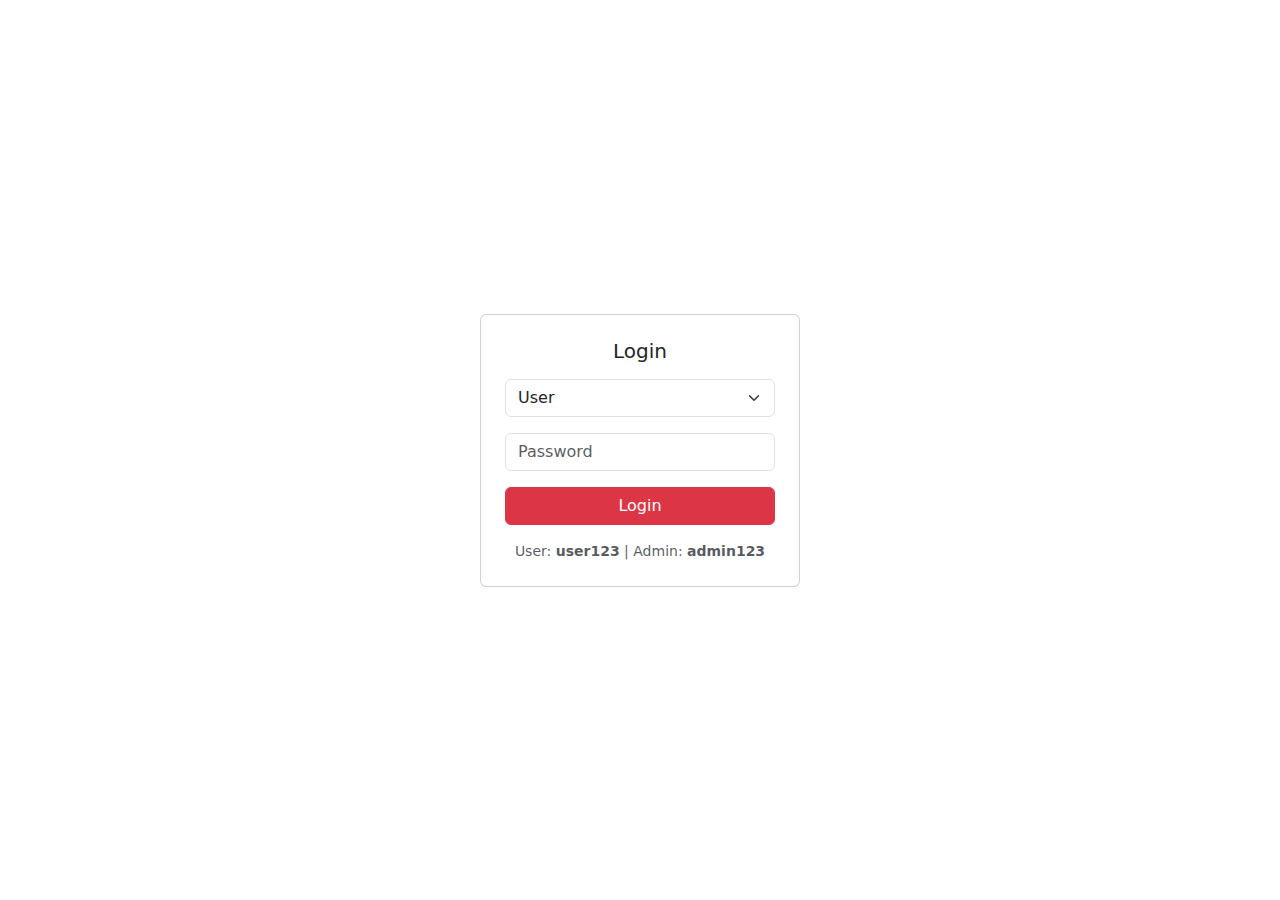
<file: index.html>
<!DOCTYPE html>
<html lang="en">
<head>
  <meta charset="UTF-8">
  <title>Bengali Cuisine</title>
  <meta name="viewport" content="width=device-width, initial-scale=1">

  <!-- Bootstrap -->
  <link href="https://cdn.jsdelivr.net/npm/bootstrap@5.3.2/dist/css/bootstrap.min.css" rel="stylesheet">
  <link href="https://cdn.jsdelivr.net/npm/bootstrap-icons/font/bootstrap-icons.css" rel="stylesheet">

  <link rel="stylesheet" href="css/style.css">
</head>
<body>

<!-- ================= NAVBAR ================= -->
<nav id="mainNavbar" class="navbar navbar-dark fixed-top">
  <div class="container">
    <span class="navbar-brand fw-bold">Bengali Cuisine</span>
    <button class="btn btn-light btn-sm" onclick="logout()">Logout</button>
  </div>
</nav>

<!-- ================= HERO ================= -->
<section class="hero-section text-white">
  <div class="container">
    <div class="row align-items-center">
      <div class="col-md-7">
        <h1 class="hero-title fw-bold">Bengali Cuisine</h1>
        <p class="lead">
          100% Hygienic • Freshly Cooked • Authentic Bengali Taste
        </p>

        <div class="hero-badges mt-4 text-center text-md-start">
          <div class="hero-badge">
            <i class="bi bi-shield-check"></i>
            <div>
              <p class="mb-1 text-uppercase small fw-semibold">Hygiene First</p>
              <p class="mb-0">FSSAI-approved kitchen</p>
            </div>
          </div>
          <div class="hero-badge">
            <i class="bi bi-leaf"></i>
            <div>
              <p class="mb-1 text-uppercase small fw-semibold">Pure Ingredients</p>
              <p class="mb-0">Organic veg & non-veg</p>
            </div>
          </div>
          <div class="hero-badge">
            <i class="bi bi-heart-pulse"></i>
            <div>
              <p class="mb-1 text-uppercase small fw-semibold">Cooked With Love</p>
              <p class="mb-0">Kolkata flavors</p>
            </div>
          </div>
        </div>

        <p class="fst-italic mt-3">
          “মায়ের হাতের রান্না, রেস্টুরেন্টের স্বাদ”
        </p>

        <div class="mt-4">
          <a href="#about" class="btn btn-light btn-order">Explore Our Story</a>
        </div>
      </div>

      <div class="col-md-5 d-none d-md-flex justify-content-end">
        <div class="hero-image" aria-hidden="true"></div>
      </div>
    </div>
  </div>
</section>


<!-- ================= ABOUT ================= -->
<section id="about" class="container about-section mt-5 pt-5">
  <div class="row align-items-center gy-4">
    <div class="col-lg-6 order-lg-2">
      <div class="about-image shadow">
        <img src="assets/images/about%20image.png" alt="Chefs preparing Bengali cuisine" loading="lazy">
      </div>
    </div>
    <div class="col-lg-6 order-lg-1">
      <div class="about-content p-4 rounded-3">
        <p class="text-uppercase text-muted mb-2">About Bengali Cushion</p>
        <h3 class="mb-3">From Kolkata lanes to your table</h3>
        <p class="mb-3 text-muted">
          We choreograph each meal with hand-pounded spices, heritage slow-cooking, and a passion for balance—so
          every bite feels like a warm invitation from home.
        </p>
        <ul class="list-unstyled about-list mb-4">
          <li><i class="bi bi-check-circle-fill"></i> Chef-crafted thalis refreshed every week</li>
          <li><i class="bi bi-check-circle-fill"></i> Farm-fresh produce, sustainably sourced proteins</li>
          <li><i class="bi bi-check-circle-fill"></i> Premium packing that keeps aroma and texture locked</li>
        </ul>
        <a href="#ourMenu" class="btn btn-light btn-order">Explore the menu</a>
      </div>
    </div>
  </div>
</section>

<!-- ================= IMAGE SCROLL ================= -->
<section class="container mt-5 pt-5">
  <h5 class="text-center mb-3">Chef’s Specials</h5>
  <div class="chef-slider align-items-center">
    <button type="button" class="chef-nav chef-prev" aria-label="Previous special">
      <i class="bi bi-chevron-left"></i>
    </button>
    <div class="chef-track-wrapper">
      <div class="image-scroll">
        <img src="assets/images/Prawn%20Curry.png" alt="Prawn Curry" loading="lazy">
        <img src="assets/images/fish%20fry.jpg" alt="Fish Fry" loading="lazy">
        <img src="assets/images/butter%20chicken.jpg" alt="Butter Chicken" loading="lazy">
        <img src="assets/images/Paneer%20Butter%20Masala.jpg" alt="Paneer Butter Masala" loading="lazy">
        <img src="assets/images/Dal%20Tadka.png" alt="Dal Tadka" loading="lazy">
        <img src="assets/images/Jalebi.png" alt="Jalebi" loading="lazy">
        <img src="assets/images/sondesh.png" alt="Sondesh" loading="lazy">
        <img src="assets/images/rasagulla.png" alt="Rasgulla" loading="lazy">
      </div>
    </div>
    <button type="button" class="chef-nav chef-next" aria-label="Next special">
      <i class="bi bi-chevron-right"></i>
    </button>
  </div>
</section>

<!-- ================= MENU ================= -->
<section id="ourMenu" class="container my-5">
  <h3 class="text-center mb-4">Our Menu</h3>

  <div class="text-center mb-4">
    <button class="btn filter-btn active" data-filter="all">All</button>
    <button class="btn filter-btn" data-filter="veg">Veg</button>
    <button class="btn filter-btn" data-filter="nonveg">Non-Veg</button>
    <button class="btn filter-btn" data-filter="sweet">Sweets</button>
  </div>

  <div class="row g-4">
    <div class="col-sm-6 col-lg-4 menu-item nonveg">
      <div class="menu-card position-relative">
        <img src="assets/images/Prawn%20Curry.png" alt="Prawn Curry" loading="lazy">
        <h6>Prawn Curry – $8</h6>
        <button class="btn btn-danger btn-sm" onclick="addToCart('Prawn Curry',8,this,'assets/images/Prawn%20Curry.png')"><i class="bi bi-cart-plus me-1"></i> Add +</button>
      </div>
    </div>

    <div class="col-sm-6 col-lg-4 menu-item veg">
      <div class="menu-card position-relative">
        <img src="assets/images/Dal%20Tadka.png" alt="Dal Tadka" loading="lazy">
        <h6>Dal Tadka – $5</h6>
        <button class="btn btn-danger btn-sm" onclick="addToCart('Dal Tadka',5,this,'assets/images/Dal%20Tadka.png')"><i class="bi bi-cart-plus me-1"></i> Add +</button>
      </div>
    </div>

    <div class="col-sm-6 col-lg-4 menu-item sweet">
      <div class="menu-card position-relative">
        <img src="assets/images/Jalebi.png" alt="Jalebi" loading="lazy">
        <h6>Jalebi – $5</h6>
        <button class="btn btn-danger btn-sm" onclick="addToCart('Jalebi',5,this,'assets/images/Jalebi.png')"><i class="bi bi-cart-plus me-1"></i> Add +</button>
      </div>
    </div>

    <div class="col-sm-6 col-lg-4 menu-item veg">
      <div class="menu-card position-relative">
        <img src="assets/images/Samosa%20.png" alt="Samosa" loading="lazy">
        <h6>Samosa – $4</h6>
        <button class="btn btn-danger btn-sm" onclick="addToCart('Samosa',4,this,'assets/images/Samosa%20.png')"><i class="bi bi-cart-plus me-1"></i> Add +</button>
      </div>
    </div>

    <div class="col-sm-6 col-lg-4 menu-item nonveg">
      <div class="menu-card position-relative">
        <img src="assets/images/chicken%20kosa.png" alt="Chicken Kosa" loading="lazy">
        <h6>Chicken Kosa – $9</h6>
        <button class="btn btn-danger btn-sm" onclick="addToCart('Chicken Kosa',9,this,'assets/images/chicken%20kosa.png')"><i class="bi bi-cart-plus me-1"></i> Add +</button>
      </div>
    </div>

    <div class="col-sm-6 col-lg-4 menu-item veg">
      <div class="menu-card position-relative">
        <img src="assets/images/Paneer%20Butter%20Masala.jpg" alt="Paneer Butter Masala" loading="lazy">
        <h6>Paneer Butter Masala – $7</h6>
        <button class="btn btn-danger btn-sm" onclick="addToCart('Paneer Butter Masala',7,this,'assets/images/Paneer%20Butter%20Masala.jpg')"><i class="bi bi-cart-plus me-1"></i> Add +</button>
      </div>
    </div>

    <div class="col-sm-6 col-lg-4 menu-item nonveg">
      <div class="menu-card position-relative">
        <img src="assets/images/fish%20fry.jpg" alt="Fish Fry" loading="lazy">
        <h6>Fish Fry – $7</h6>
        <button class="btn btn-danger btn-sm" onclick="addToCart('Fish Fry',7,this,'assets/images/fish%20fry.jpg')"><i class="bi bi-cart-plus me-1"></i> Add +</button>
      </div>
    </div>

    <div class="col-sm-6 col-lg-4 menu-item veg">
      <div class="menu-card position-relative">
        <img src="assets/images/veg%20biriyani.jpg" alt="Veg Biriyani" loading="lazy">
        <h6>Veg Biriyani – $6</h6>
        <button class="btn btn-danger btn-sm" onclick="addToCart('Veg Biriyani',6,this,'assets/images/veg%20biriyani.jpg')"><i class="bi bi-cart-plus me-1"></i> Add +</button>
      </div>
    </div>

    <div class="col-sm-6 col-lg-4 menu-item nonveg">
      <div class="menu-card position-relative">
        <img src="assets/images/chicken%20korma.jpg" alt="Chicken Korma" loading="lazy">
        <h6>Chicken Korma – $8</h6>
        <button class="btn btn-danger btn-sm" onclick="addToCart('Chicken Korma',8,this,'assets/images/chicken%20korma.jpg')"><i class="bi bi-cart-plus me-1"></i> Add +</button>
      </div>
    </div>

    <div class="col-sm-6 col-lg-4 menu-item veg">
      <div class="menu-card position-relative">
        <img src="assets/images/aloo%20gobi.jpg" alt="Aloo Gobi" loading="lazy">
        <h6>Aloo Gobi – $5</h6>
        <button class="btn btn-danger btn-sm" onclick="addToCart('Aloo Gobi',5,this,'assets/images/aloo%20gobi.jpg')"><i class="bi bi-cart-plus me-1"></i> Add +</button>
      </div>
    </div>

    <div class="col-sm-6 col-lg-4 menu-item sweet">
      <div class="menu-card position-relative">
        <img src="assets/images/rasagulla.png" alt="Rasagulla" loading="lazy">
        <h6>Rasagulla – $4</h6>
        <button class="btn btn-danger btn-sm" onclick="addToCart('Rasagulla',4,this,'assets/images/rasagulla.png')"><i class="bi bi-cart-plus me-1"></i> Add +</button>
      </div>
    </div>

    <div class="col-sm-6 col-lg-4 menu-item nonveg">
      <div class="menu-card position-relative">
        <img src="assets/images/mutton%20biriyani.jpg" alt="Mutton Biriyani" loading="lazy">
        <h6>Mutton Biriyani – $10</h6>
        <button class="btn btn-danger btn-sm" onclick="addToCart('Mutton Biriyani',10,this,'assets/images/mutton%20biriyani.jpg')"><i class="bi bi-cart-plus me-1"></i> Add +</button>
      </div>
    </div>

    <div class="col-sm-6 col-lg-4 menu-item veg">
      <div class="menu-card position-relative">
        <img src="assets/images/veg%20thali.png" alt="Veg Thali" loading="lazy">
        <h6>Veg Thali – $6</h6>
        <button class="btn btn-danger btn-sm" onclick="addToCart('Veg Thali',6,this,'assets/images/veg%20thali.png')"><i class="bi bi-cart-plus me-1"></i> Add +</button>
      </div>
    </div>

    <div class="col-sm-6 col-lg-4 menu-item sweet">
      <div class="menu-card position-relative">
        <img src="assets/images/gulab%20jamun.jpg" alt="Gulab Jamun" loading="lazy">
        <h6>Gulab Jamun – $4</h6>
        <button class="btn btn-danger btn-sm" onclick="addToCart('Gulab Jamun',4,this,'assets/images/gulab%20jamun.jpg')"><i class="bi bi-cart-plus me-1"></i> Add +</button>
      </div>
    </div>

    <div class="col-sm-6 col-lg-4 menu-item nonveg">
      <div class="menu-card position-relative">
        <img src="assets/images/butter%20chicken.jpg" alt="Butter Chicken" loading="lazy">
        <h6>Butter Chicken – $9</h6>
        <button class="btn btn-danger btn-sm" onclick="addToCart('Butter Chicken',9,this,'assets/images/butter%20chicken.jpg')"><i class="bi bi-cart-plus me-1"></i> Add +</button>
      </div>
    </div>

    <div class="col-sm-6 col-lg-4 menu-item veg">
      <div class="menu-card position-relative">
        <img src="assets/images/veg-pakora.jpg" alt="Veg Pakora" loading="lazy">
        <h6>Veg Pakora – $4</h6>
        <button class="btn btn-danger btn-sm" onclick="addToCart('Veg Pakora',4,this,'assets/images/veg-pakora.jpg')"><i class="bi bi-cart-plus me-1"></i> Add +</button>
      </div>
    </div>

    <div class="col-sm-6 col-lg-4 menu-item nonveg">
      <div class="menu-card position-relative">
        <img src="assets/images/fish%20kaliya.jpg" alt="Fish Kaliya" loading="lazy">
        <h6>Fish Kaliya – $8</h6>
        <button class="btn btn-danger btn-sm" onclick="addToCart('Fish Kaliya',8,this,'assets/images/fish%20kaliya.jpg')"><i class="bi bi-cart-plus me-1"></i> Add +</button>
      </div>
    </div>

    <div class="col-sm-6 col-lg-4 menu-item veg">
      <div class="menu-card position-relative">
        <img src="assets/images/mix%20veg%20curry.jpg" alt="Mix Veg Curry" loading="lazy">
        <h6>Mix Veg Curry – $6</h6>
        <button class="btn btn-danger btn-sm" onclick="addToCart('Mix Veg Curry',6,this,'assets/images/mix%20veg%20curry.jpg')"><i class="bi bi-cart-plus me-1"></i> Add +</button>
      </div>
    </div>
    <div class="col-sm-6 col-lg-4 menu-item nonveg">
      <div class="menu-card position-relative">
        <img src="assets/images/Basanti%20pulaw%2B%20chicken%20kosa.jpg" alt="Basanti Pulaw with Chicken Kosa" loading="lazy">
        <h6>Basanti Pulaw + Chicken Kosa – $14</h6>
        <button class="btn btn-danger btn-sm" onclick="addToCart('Basanti Pulaw + Chicken Kosa',14,this,'assets/images/Basanti%20pulaw%2B%20chicken%20kosa.jpg')"><i class="bi bi-cart-plus me-1"></i> Add +</button>
      </div>
    </div>
    <div class="col-sm-6 col-lg-4 menu-item nonveg">
      <div class="menu-card position-relative">
        <img src="assets/images/Basanti%20pulaw%2B%20mutton%20curry.png" alt="Basanti Pulaw with Mutton Curry" loading="lazy">
        <h6>Basanti Pulaw + Mutton Curry – $15</h6>
        <button class="btn btn-danger btn-sm" onclick="addToCart('Basanti Pulaw + Mutton Curry',15,this,'assets/images/Basanti%20pulaw%2B%20mutton%20curry.png')"><i class="bi bi-cart-plus me-1"></i> Add +</button>
      </div>
    </div>
    <div class="col-sm-6 col-lg-4 menu-item nonveg">
      <div class="menu-card position-relative">
        <img src="assets/images/chichenk%20biriyani.png" alt="Chicken Biriyani" loading="lazy">
        <h6>Chicken Biriyani – $11</h6>
        <button class="btn btn-danger btn-sm" onclick="addToCart('Chicken Biriyani',11,this,'assets/images/chichenk%20biriyani.png')"><i class="bi bi-cart-plus me-1"></i> Add +</button>
      </div>
    </div>
    <div class="col-sm-6 col-lg-4 menu-item nonveg">
      <div class="menu-card position-relative">
        <img src="assets/images/fried%20rice%2Bchicken%20kosa.png" alt="Fried Rice with Chicken Kosa" loading="lazy">
        <h6>Fried Rice + Chicken Kosa – $10</h6>
        <button class="btn btn-danger btn-sm" onclick="addToCart('Fried Rice + Chicken Kosa',10,this,'assets/images/fried%20rice%2Bchicken%20kosa.png')"><i class="bi bi-cart-plus me-1"></i> Add +</button>
      </div>
    </div>
    <div class="col-sm-6 col-lg-4 menu-item veg">
      <div class="menu-card position-relative">
        <img src="assets/images/luchi%2Balur%20dom%2Brasgulla.png" alt="Luchi with Alur Dom and Rasgulla" loading="lazy">
        <h6>Luchi + Alur Dom + Rasgulla – $9</h6>
        <button class="btn btn-danger btn-sm" onclick="addToCart('Luchi + Alur Dom + Rasgulla',9,this,'assets/images/luchi%2Balur%20dom%2Brasgulla.png')"><i class="bi bi-cart-plus me-1"></i> Add +</button>
      </div>
    </div>
    <div class="col-sm-6 col-lg-4 menu-item nonveg">
      <div class="menu-card position-relative">
        <img src="assets/images/special%20nonveg%20thali.png" alt="Special Nonveg Thali" loading="lazy">
        <h6>Special Nonveg Thali – $16</h6>
        <button class="btn btn-danger btn-sm" onclick="addToCart('Special Nonveg Thali',16,this,'assets/images/special%20nonveg%20thali.png')"><i class="bi bi-cart-plus me-1"></i> Add +</button>
      </div>
    </div>
    <div class="col-sm-6 col-lg-4 menu-item veg">
      <div class="menu-card position-relative">
        <img src="assets/images/spcial%20veg%20thali.png" alt="Special Veg Thali" loading="lazy">
        <h6>Special Veg Thali – $13</h6>
        <button class="btn btn-danger btn-sm" onclick="addToCart('Special Veg Thali',13,this,'assets/images/spcial%20veg%20thali.png')"><i class="bi bi-cart-plus me-1"></i> Add +</button>
      </div>
    </div>
  </div>
</section>

<footer class="page-footer mt-5">
  <div class="container">
    <div class="row">
      <div class="col-12 col-md-8">
        <p class="mb-1 text-uppercase text-muted small">Bengali Cuisine</p>
        <p class="lead fw-semibold mb-0">100% Hygienic • Freshly Cooked • Authentic Bengali Taste</p>
      </div>
    </div>
  </div>
</footer>

<!-- ================= CART BUTTON ================= -->
<button class="cart-btn">
  <i class="bi bi-cart-fill"></i>
  <span id="cartCount">0</span>
</button>

<script src="https://cdn.jsdelivr.net/npm/bootstrap@5.3.2/dist/js/bootstrap.bundle.min.js"></script>
<script src="js/main.js"></script>
</body>
</html>
</file>
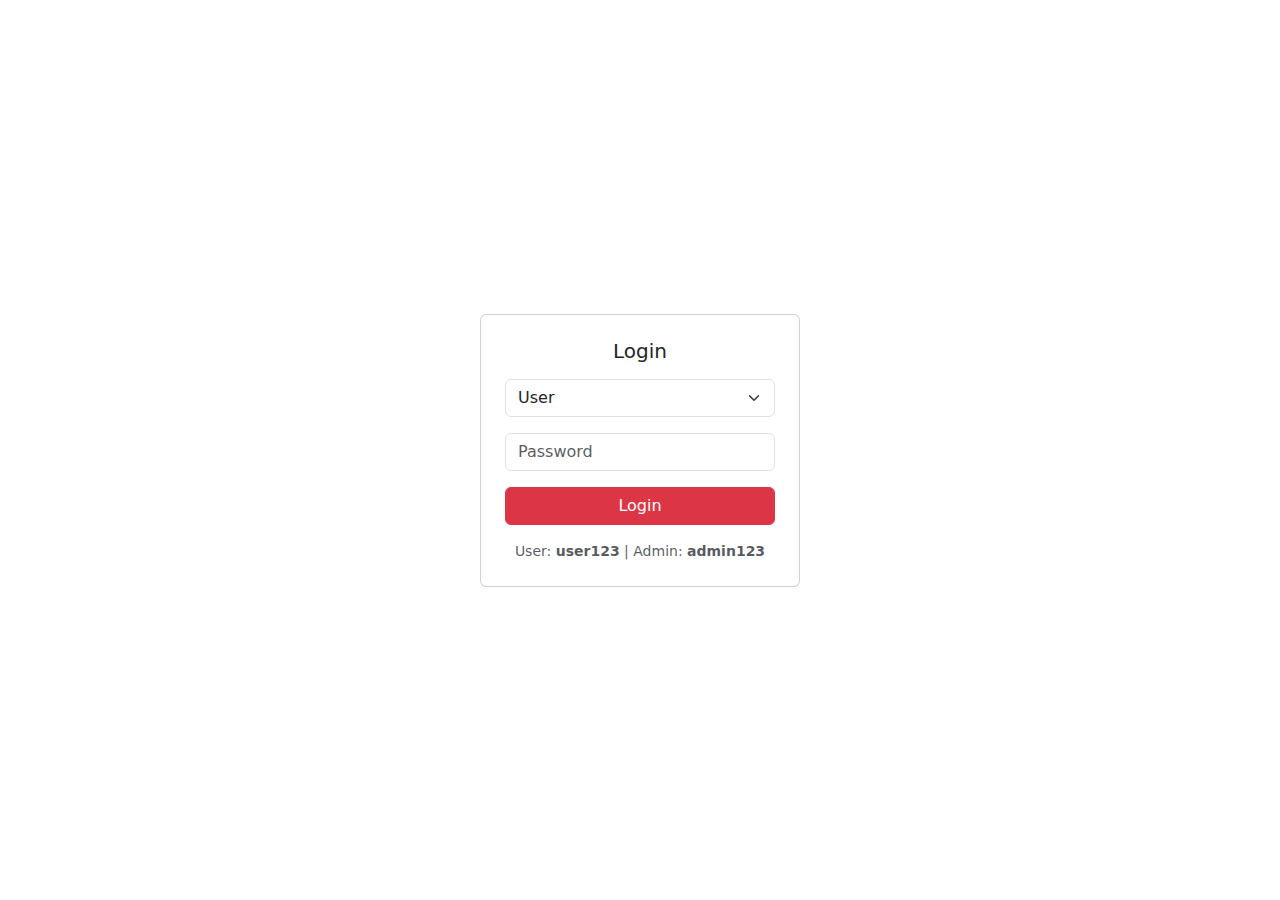
<file: admin.html>
<!DOCTYPE html>
<html lang="en">
<head>
  <meta charset="UTF-8">
  <title>Admin Panel</title>
  <meta name="viewport" content="width=device-width, initial-scale=1">
  <link href="https://cdn.jsdelivr.net/npm/bootstrap@5.3.2/dist/css/bootstrap.min.css" rel="stylesheet">
  <link rel="stylesheet" href="css/style.css">
</head>
<body>

<nav class="navbar admin-nav px-3">
  <span>Admin Panel</span>
  <button class="btn btn-light btn-sm" onclick="logout()">Logout</button>
</nav>

<div class="container my-4">

  <div class="row mb-3">
    <div class="col-md-4"><div class="card p-3 text-center">Today <h3 id="today">0</h3></div></div>
    <div class="col-md-4"><div class="card p-3 text-center">Accepted <h3 id="acc">0</h3></div></div>
    <div class="col-md-4"><div class="card p-3 text-center">Rejected <h3 id="rej">0</h3></div></div>
  </div>

  <div id="orders"></div>

</div>

<script src="js/admin.js"></script>
</body>
</html>
</file>
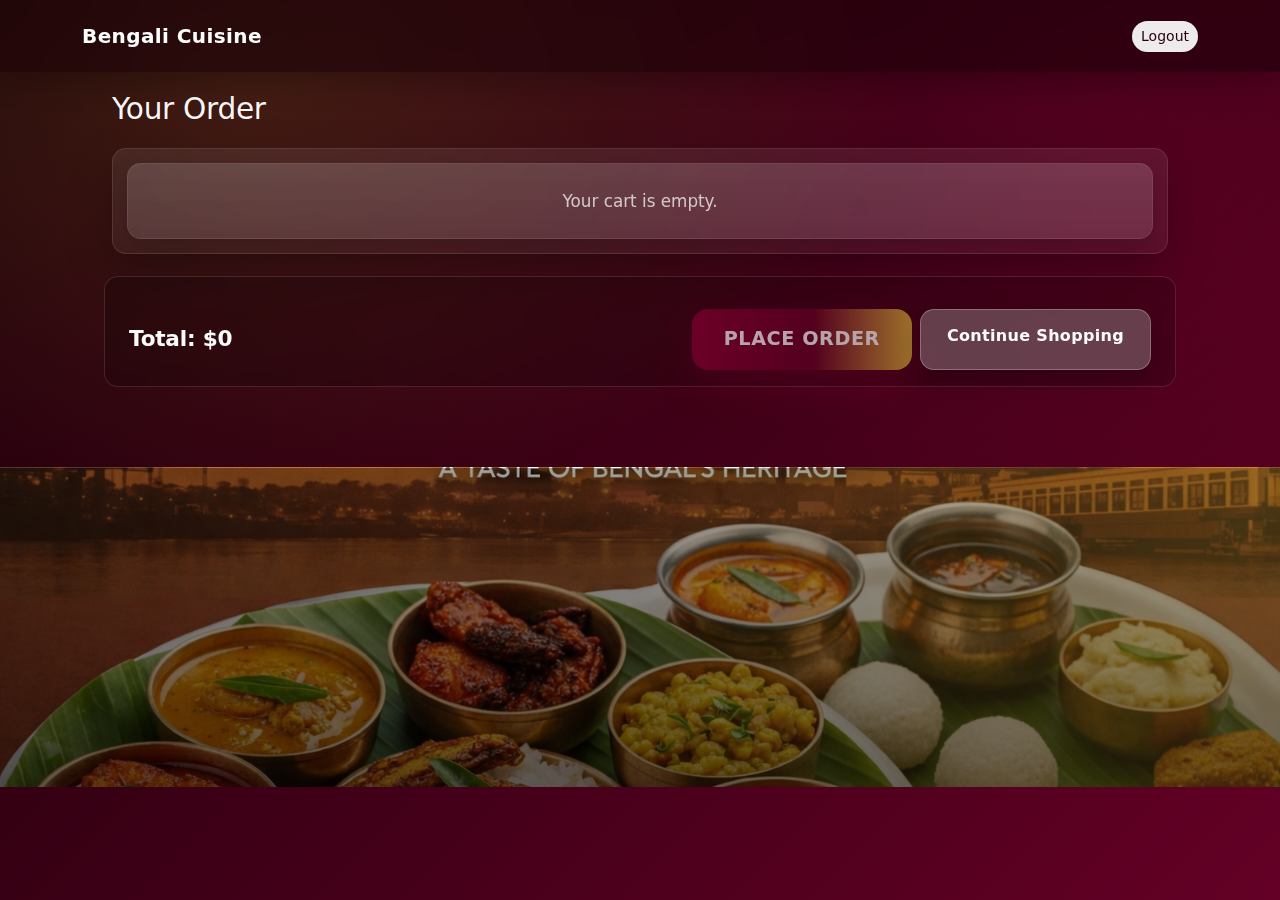
<file: checkout.html>
<!DOCTYPE html>
<html lang="en">
<head>
  <meta charset="UTF-8">
  <meta name="viewport" content="width=device-width, initial-scale=1">
  <meta http-equiv="Cache-Control" content="no-cache, no-store, must-revalidate">
  <meta http-equiv="Pragma" content="no-cache">
  <meta http-equiv="Expires" content="0">
  <title>Checkout</title>
  <link href="https://cdn.jsdelivr.net/npm/bootstrap@5.3.2/dist/css/bootstrap.min.css" rel="stylesheet">
  <link href="https://cdn.jsdelivr.net/npm/bootstrap-icons/font/bootstrap-icons.css" rel="stylesheet">
  <link rel="stylesheet" href="css/style.css?v=20260213h">
</head>
<body class="checkout-page">

<nav id="mainNavbar" class="navbar navbar-dark fixed-top">
  <div class="container">
    <a class="navbar-brand fw-bold" href="index.html">Bengali Cuisine</a>
    <button class="btn btn-light btn-sm" onclick="logout()">Logout</button>
  </div>
</nav>

<main class="container checkout-main">
  <h3 class="checkout-title mb-4">Your Order</h3>
  <section class="checkout-card">
    <ol id="cartList" class="checkout-order-list mb-0"></ol>
    <div id="cartEmptyState" class="card p-4 text-center text-muted d-none">Your cart is empty.</div>
  </section>

  <template id="checkoutItemTemplate">
    <li class="checkout-item">
      <article class="checkout-item-card" data-product-card>
        <div class="row g-2 g-sm-3 align-items-center">
          <div class="col-12 col-lg-5">
            <div class="checkout-item-identity d-flex align-items-center gap-2">
              <img src="" class="checkout-thumb" alt="Product image" data-product-image>
              <div class="checkout-item-text">
                <div class="fw-semibold checkout-item-name" data-product-name>Product Name</div>
              </div>
            </div>
          </div>

          <div class="col-12 col-lg-2 checkout-meta-col">
            <div class="checkout-detail-row" data-detail="price">
              <span class="checkout-detail-label">Price</span>
              <span class="checkout-detail-value" data-product-price>$0.00 each</span>
            </div>
          </div>

          <div class="col-12 col-lg-3 checkout-qty-col">
            <div class="checkout-detail-row checkout-qty-row">
              <span class="checkout-detail-label">Quantity</span>
              <div class="qty-controls d-flex align-items-center">
                <button type="button" class="btn btn-sm btn-outline btn-qty" data-cart-action="decrease" aria-label="Decrease quantity"><i class="bi bi-dash-lg" aria-hidden="true"></i></button>
                <div class="mx-2 text-white fw-bold qty-value" data-product-qty>1</div>
                <button type="button" class="btn btn-sm btn-light btn-qty" data-cart-action="increase" aria-label="Increase quantity"><i class="bi bi-plus-lg" aria-hidden="true"></i></button>
              </div>
            </div>
          </div>

          <div class="col-12 col-lg-2 checkout-summary-col">
            <div class="checkout-summary d-flex flex-column">
              <div class="checkout-detail-row" data-detail="subtotal">
                <span class="checkout-detail-label">Subtotal</span>
                <span class="checkout-detail-value fw-semibold" data-product-subtotal>$0.00</span>
              </div>
              <button type="button" class="btn btn-sm btn-link text-white text-decoration-none" data-cart-action="remove" aria-label="Remove item">Remove</button>
            </div>
          </div>
        </div>
      </article>
    </li>
  </template>

  <div class="checkout-actions row g-3 align-items-center mt-4">
    <div class="col-12 col-md-4">
      <h5 id="total" class="checkout-total">Total: $0</h5>
    </div>
    <div class="col-12 col-md-8">
      <div class="checkout-action-buttons d-flex flex-column flex-sm-row justify-content-md-end gap-2">
        <button id="placeOrder" class="btn btn-danger">Place Order</button>
        <a href="index.html" class="btn btn-secondary">Continue Shopping</a>
      </div>
    </div>
  </div>
  </main>

  <footer class="page-footer mt-5"></footer>

  <script src="https://cdn.jsdelivr.net/npm/bootstrap@5.3.2/dist/js/bootstrap.bundle.min.js"></script>
  <script src="js/checkout.js?v=20260213j"></script>
</body>
</html>
</file>
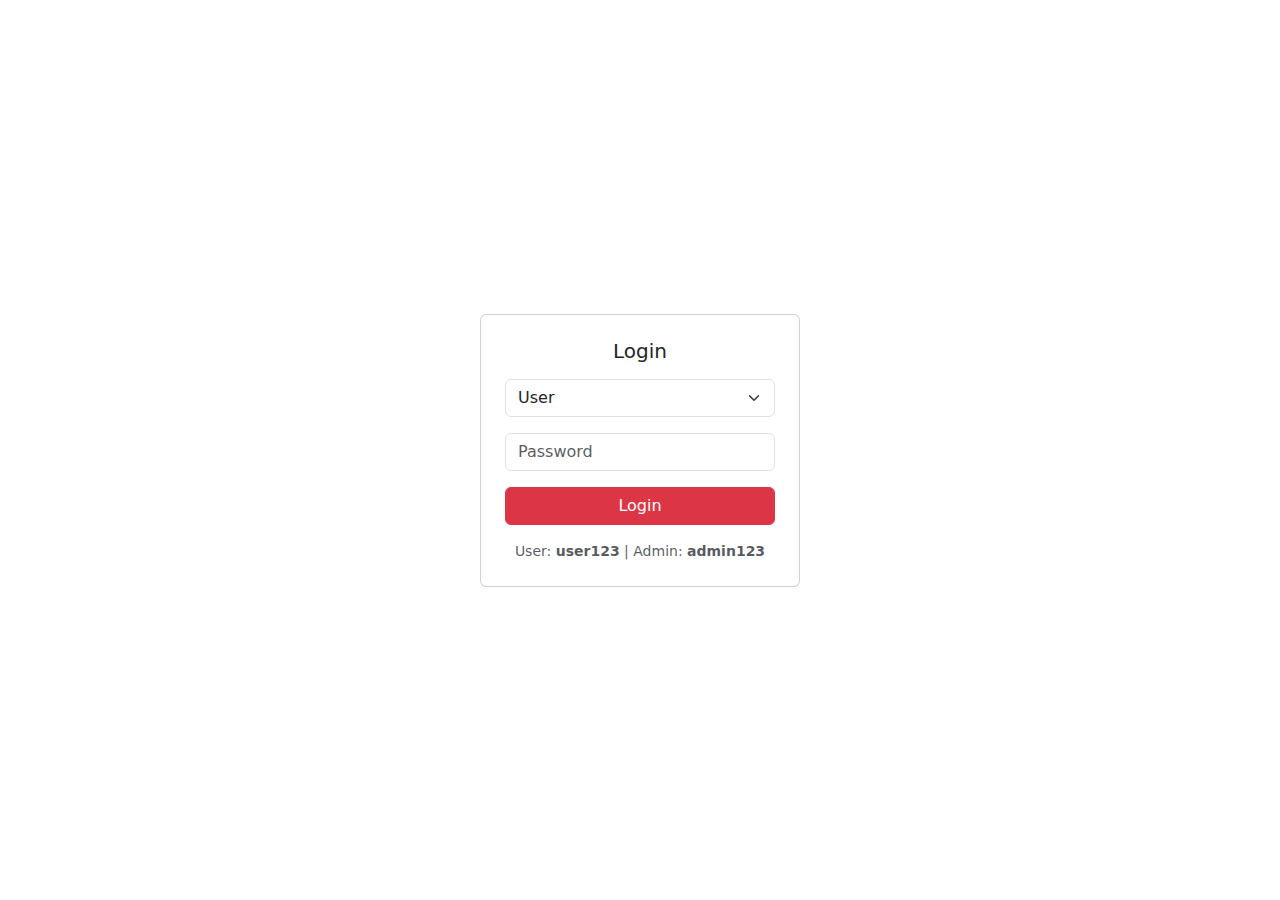
<file: login.html>
<!DOCTYPE html>
<html>
<head>
  <title>Login</title>
  <meta name="viewport" content="width=device-width, initial-scale=1">
  <link href="https://cdn.jsdelivr.net/npm/bootstrap@5.3.2/dist/css/bootstrap.min.css" rel="stylesheet">
</head>

<body class="d-flex justify-content-center align-items-center vh-100">

<div class="card p-4" style="width:320px;">
  <h5 class="text-center mb-3">Login</h5>

  <select id="role" class="form-select mb-3">
    <option value="user">User</option>
    <option value="admin">Admin</option>
  </select>

  <input type="password" id="password" class="form-control mb-3" placeholder="Password">

  <button type="button" class="btn btn-danger w-100" id="loginBtn">
    Login
  </button>

  <small class="text-muted d-block mt-3 text-center">
    User: <b>user123</b> | Admin: <b>admin123</b>
  </small>
</div>

<script src="js/auth.js"></script>
</body>
</html>
</file>
<file: css/style.css>
/* ==========================================================================
   Bengali Cushion / Bengali Cuisine
   Theme: Gold + Royal Maroon (Wine)
   Notes:
   - Bootstrap is used for grid (`container(-fluid)`, `row`, `col-*`).
   - This file provides component styling + modern responsive sizing.
   ========================================================================== */

/* =========================
   1) Design Tokens (SEO-friendly: consistent, fast paint)
   ========================= */
:root {
  /* Brand palette */
  --c-wine-950: #1a0007;
  --c-wine-900: #2a0010;
  --c-wine-800: #420018;
  --c-wine-700: #640025; /* royal maroon / wine */
  --c-wine-600: #8a0033;

  --c-gold-600: #b8860b;
  --c-gold-500: #d4af37; /* gold */
  --c-gold-400: #f1d27a;

  /* Text */
  --t-1: rgba(255, 255, 255, 0.98); /* white */
  --t-2: rgba(255, 255, 255, 0.88); /* off-white */
  --t-3: rgba(255, 255, 255, 0.72); /* muted */

  /* Surfaces */
  --s-1: rgba(255, 255, 255, 0.08);
  --s-2: rgba(255, 255, 255, 0.06);
  --s-3: rgba(0, 0, 0, 0.18);

  /* Gradients */
  --g-page: radial-gradient(1100px 700px at 20% 10%, rgba(212, 175, 55, 0.16), transparent 60%),
    radial-gradient(900px 650px at 85% 18%, rgba(138, 0, 51, 0.22), transparent 55%),
    linear-gradient(135deg, var(--c-wine-950), var(--c-wine-800) 55%, var(--c-wine-700));

  --g-brand: linear-gradient(135deg, var(--c-wine-700), var(--c-wine-900) 60%, rgba(212, 175, 55, 0.25));
  --g-accent: linear-gradient(90deg, var(--c-wine-600), var(--c-wine-700) 55%, var(--c-gold-500));

  /* Sizing (modern responsive) */
  --radius-sm: 10px;
  --radius-md: 14px;
  --radius-lg: 18px;

  --shadow-sm: 0 10px 24px rgba(0, 0, 0, 0.18);
  --shadow-md: 0 18px 45px rgba(0, 0, 0, 0.26);

  --focus: 0 0 0 3px rgba(212, 175, 55, 0.35);

  --nav-h: 72px;
  --space-1: clamp(8px, 1.2vw, 12px);
  --space-2: clamp(12px, 1.8vw, 18px);
  --space-3: clamp(16px, 2.2vw, 24px);
  --space-4: clamp(24px, 3vw, 40px);

  /* Typography scale (clamp for mobile->desktop) */
  --fs-1: clamp(0.95rem, 0.25vw + 0.92rem, 1.05rem);
  --fs-2: clamp(1.05rem, 0.55vw + 1rem, 1.25rem);
  --fs-3: clamp(1.25rem, 1.1vw + 1.05rem, 1.7rem);
  --fs-4: clamp(1.75rem, 2.6vw + 1.1rem, 3.1rem);
}

/* =========================
   2) Base / Reset
   ========================= */
*,
*::before,
*::after {
  box-sizing: border-box;
}

html {
  color-scheme: dark;
  scroll-behavior: smooth;
  scroll-padding-top: calc(var(--nav-h) + 12px);
}

body {
  min-height: 100svh; /* better on mobile than 100vh */
  margin: 0;
  font-family: ui-sans-serif, system-ui, -apple-system, "Segoe UI", Roboto, Arial, "Noto Sans", "Apple Color Emoji",
    "Segoe UI Emoji";
  font-size: var(--fs-1);
  line-height: 1.55;
  background: var(--g-page);
  color: var(--t-1);
  text-rendering: optimizeLegibility;
  -webkit-font-smoothing: antialiased;
  -moz-osx-font-smoothing: grayscale;
}

img,
svg {
  display: block;
  max-width: 100%;
}

a {
  color: inherit;
  text-decoration: none;
}

a:hover {
  text-decoration: underline;
  text-decoration-thickness: 2px;
  text-underline-offset: 3px;
}

:focus-visible {
  outline: none;
  box-shadow: var(--focus);
  border-radius: 10px;
}

/* Reduced motion accessibility */
@media (prefers-reduced-motion: reduce) {
  html {
    scroll-behavior: auto;
  }
  *,
  *::before,
  *::after {
    animation-duration: 0.01ms !important;
    animation-iteration-count: 1 !important;
    transition-duration: 0.01ms !important;
    scroll-behavior: auto !important;
  }
}

/* =========================
   3) Typography
   ========================= */
h1,
h2,
h3,
h4,
h5,
h6 {
  margin: 0 0 0.6em;
  line-height: 1.15;
  letter-spacing: -0.01em;
  text-wrap: balance;
}

p {
  margin: 0 0 1em;
  color: var(--t-2);
}

/* =========================
   4) Bootstrap-friendly theme overrides (buttons, cards, forms)
   ========================= */
.card {
  background: linear-gradient(180deg, var(--s-1), var(--s-2));
  color: var(--t-1);
  border: 1px solid rgba(255, 255, 255, 0.08);
  border-radius: var(--radius-md);
  box-shadow: var(--shadow-sm);
  backdrop-filter: blur(8px);
}

.form-control,
.form-select {
  background: rgba(0, 0, 0, 0.22);
  border: 1px solid rgba(255, 255, 255, 0.16);
  color: var(--t-1);
  border-radius: 12px;
}

.form-control::placeholder {
  color: rgba(255, 255, 255, 0.55);
}

.text-muted {
  color: var(--t-3) !important;
}

small,
.small {
  color: var(--t-3);
}

.btn {
  border-radius: 999px;
  transition: transform 0.12s ease, box-shadow 0.12s ease, opacity 0.12s ease;
}

.btn:hover {
  transform: translateY(-1px);
  box-shadow: 0 12px 28px rgba(0, 0, 0, 0.25);
}

.btn:active {
  transform: translateY(0);
}

/* Brand buttons using Bootstrap CSS variables */
.btn-danger {
  --bs-btn-color: var(--t-1);
  --bs-btn-bg: transparent;
  --bs-btn-border-color: transparent;
  --bs-btn-hover-color: var(--t-1);
  --bs-btn-hover-bg: transparent;
  --bs-btn-hover-border-color: transparent;
  --bs-btn-active-color: var(--t-1);
  --bs-btn-active-bg: transparent;
  --bs-btn-active-border-color: transparent;
  background-image: var(--g-accent);
  box-shadow: 0 10px 26px rgba(138, 0, 51, 0.28);
}

.btn-secondary {
  --bs-btn-color: var(--t-1);
  --bs-btn-bg: transparent;
  --bs-btn-border-color: rgba(255, 255, 255, 0.22);
  --bs-btn-hover-color: var(--t-1);
  --bs-btn-hover-bg: rgba(255, 255, 255, 0.08);
  --bs-btn-hover-border-color: rgba(255, 255, 255, 0.26);
  background: rgba(0, 0, 0, 0.18);
  backdrop-filter: blur(8px);
}

.btn-light {
  --bs-btn-color: var(--c-wine-900);
  --bs-btn-bg: rgba(255, 255, 255, 0.92);
  --bs-btn-border-color: transparent;
  --bs-btn-hover-color: var(--c-wine-900);
  --bs-btn-hover-bg: rgba(255, 255, 255, 0.98);
}

/* =========================
   5) Navbar
   ========================= */
#mainNavbar {
  z-index: 1100; /* keep above hero */
  min-height: var(--nav-h);
  padding: 12px 0;
  background: transparent;
  transition: background 0.25s ease, box-shadow 0.25s ease, backdrop-filter 0.25s ease;
}

#mainNavbar.scrolled {
  background: rgba(26, 0, 7, 0.66);
  box-shadow: var(--shadow-sm);
  backdrop-filter: blur(10px);
}

.checkout-page #mainNavbar {
  background: rgba(26, 0, 7, 0.56);
  box-shadow: 0 10px 28px rgba(0, 0, 0, 0.22);
  backdrop-filter: blur(10px);
}

.checkout-page #mainNavbar.scrolled {
  background: rgba(26, 0, 7, 0.72);
  box-shadow: var(--shadow-sm);
  backdrop-filter: blur(12px);
}

.navbar-brand {
  font-weight: 800;
  letter-spacing: 0.02em;
}

.nav-link {
  color: var(--t-1) !important;
}

/* =========================
   6) Hero
   ========================= */
.hero-section {
  position: relative;
  padding: clamp(92px, 12vh, 130px) 0 clamp(56px, 6vh, 86px);
  color: var(--t-1);
  overflow: clip;
  background-image:
    radial-gradient(1200px 700px at 20% 20%, rgba(255, 255, 255, 0.08), transparent 60%),
    radial-gradient(900px 500px at 80% 15%, rgba(138, 0, 51, 0.3), transparent 40%),
    linear-gradient(135deg, var(--c-wine-950), var(--c-wine-800) 55%, rgba(100, 0, 37, 0.9)),
    url("../assets/images/hero bg.png");
  background-size: cover;
  background-position: center;
}

.hero-section::before {
  content: "";
  position: absolute;
  inset: -2px;
  pointer-events: none;
  background: radial-gradient(900px 420px at 65% 28%, rgba(212, 175, 55, 0.22), transparent 60%);
  opacity: 0.9;
}

.hero-section > * {
  position: relative;
  z-index: 1;
}

.hero-title {
  margin-bottom: 0.35em;
  font-size: var(--fs-4);
  font-weight: 900;
  line-height: 1.03;
  text-shadow: 0 10px 34px rgba(0, 0, 0, 0.35);
}

.hero-section .lead {
  font-size: var(--fs-2);
  color: var(--t-2);
}

.counter-row {
  margin-top: 18px;
}

.counter-row .display-6 {
  font-size: clamp(1.35rem, 1.6vw + 1rem, 2rem);
}

.counter {
  display: inline-block;
  min-width: 48px;
}

/* Decorative hero image styled as a clipped "bubble" */
.hero-image {
  width: clamp(280px, 28vw, 520px);
  aspect-ratio: 16 / 10;
  background-image: url("../assets/images/special%20nonveg%20thali.png");
  background-size: cover;
  background-position: center;
  border-radius: var(--radius-lg);
  box-shadow: var(--shadow-md);
}

.hero-badges {
  display: flex;
  flex-direction: column;
  gap: clamp(0.65rem, 1.2vw, 1.4rem);
}

.hero-badge {
  border: 1px solid rgba(255, 255, 255, 0.16);
  border-radius: 18px;
  padding: clamp(16px, 1.6vw, 22px);
  display: flex;
  flex-direction: column;
  align-items: center;
  background: rgba(0, 0, 0, 0.25);
  box-shadow: 0 15px 38px rgba(0, 0, 0, 0.35);
  text-align: center;
}

.hero-badge i {
  font-size: clamp(1.6rem, 2vw, 2.2rem);
  color: var(--c-gold-500);
  width: clamp(44px, 4vw, 60px);
  height: clamp(44px, 4vw, 60px);
  border-radius: 50%;
  border: 1px solid rgba(255, 255, 255, 0.2);
  display: grid;
  place-items: center;
  margin-bottom: clamp(6px, 0.8vw, 10px);
}

.hero-badge div {
  display: flex;
  flex-direction: column;
  gap: 0.25rem;
}

.hero-badge p {
  color: var(--t-2);
  margin-bottom: 0;
  font-size: clamp(0.8rem, 1vw + 0.3rem, 1.1rem);
}

@media (min-width: 768px) {
  .hero-badges {
    flex-direction: row;
    gap: clamp(0.8rem, 2vw, 1.75rem);
    justify-content: space-between;
    align-items: stretch;
    flex-wrap: nowrap;
  }

  .hero-badge {
    flex: 1;
    max-width: 32%;
    text-align: left;
  }

  .hero-badge div {
    align-items: flex-start;
  }
}

.btn-order {
  padding: 12px 30px;
  font-weight: 800;
  letter-spacing: 0.02em;
}

/* =========================
   About Slice
   ========================= */
.about-section {
  padding-bottom: clamp(40px, 6vw, 70px);
}

.about-image {
  border-radius: var(--radius-lg);
  overflow: hidden;
  background: rgba(0, 0, 0, 0.25);
  min-height: 320px;
}

.about-image img {
  display: block;
  width: 100%;
  height: 100%;
  min-height: 320px;
  object-fit: cover;
}

.about-content {
  background: linear-gradient(180deg, rgba(26, 0, 7, 0.72), rgba(29, 0, 10, 0.6));
  border-radius: var(--radius-lg);
  border: 1px solid rgba(255, 255, 255, 0.12);
  box-shadow: var(--shadow-sm);
}

.about-content h3 {
  font-size: clamp(1.6rem, 2.1vw, 2.4rem);
  font-weight: 700;
}

.about-list {
  display: flex;
  flex-direction: column;
  gap: 0.45rem;
  color: var(--t-2);
  font-size: var(--fs-2);
  padding-left: 0;
  margin-bottom: 1.4rem;
  list-style: none;
}

.about-list li {
  display: flex;
  align-items: center;
  gap: 0.55rem;
}

.about-list i {
  color: var(--c-gold-500);
  font-size: 1rem;
}

.page-footer {
  position: relative;
  width: 100%;
  padding: clamp(28px, 4vw, 48px) clamp(20px, 3vw, 40px);
  background-image:
    linear-gradient(180deg, rgba(0, 0, 0, 0.36), rgba(0, 0, 0, 0.62)),
    url("../assets/images/hero bg.png");
  background-repeat: no-repeat;
  background-position: center;
  background-size: cover;
  color: var(--t-1);
  text-align: left;
  overflow: hidden;
  min-height: clamp(130px, 20vw, 240px);
  border-top: 1px solid rgba(255, 255, 255, 0.12);
  display: flex;
  align-items: flex-end;
  isolation: isolate;
}

.page-footer::before {
  content: "";
  position: absolute;
  inset: 0;
  background: radial-gradient(circle at top right, rgba(212, 175, 55, 0.25), transparent 55%);
  pointer-events: none;
  z-index: 0;
}

.page-footer .container {
  position: relative;
  z-index: 1;
}

.page-footer:empty {
  min-height: clamp(170px, 28vw, 320px);
  padding: 0;
}

@media (max-width: 767.98px) {
  .page-footer {
    min-height: clamp(120px, 30vw, 190px);
    padding: clamp(16px, 4.4vw, 24px) clamp(14px, 4.2vw, 20px);
  }

  .page-footer:empty {
    min-height: clamp(150px, 40vw, 260px);
  }
}

.about-content p {
  color: var(--t-2);
}

@media (max-width: 767px) {
  .hero-section {
    text-align: center;
  }
  .hero-image {
    display: none; /* decorative on larger only */
  }
}

/* =========================
   7) Chef Specials (Image slider)
   ========================= */
.chef-slider {
  position: relative;
  display: block;
  padding: 0 1rem;
}

.chef-track-wrapper {
  flex: 1;
  overflow: hidden;
  position: relative;
  width: 100%;
}

.chef-nav {
  background: rgba(0, 0, 0, 0.55);
  color: var(--t-1);
  border: none;
  width: 48px;
  height: 48px;
  border-radius: 50%;
  display: grid;
  place-items: center;
  box-shadow: 0 12px 30px rgba(0, 0, 0, 0.35);
  transition: transform 0.2s ease, background 0.2s ease;
  position: absolute;
  top: 50%;
  transform: translateY(-50%);
  z-index: 3;
}

.chef-nav:hover {
  background: rgba(0, 0, 0, 0.75);
  transform: translateY(-50%) translateY(-2px);
}

.chef-nav i {
  font-size: 1.25rem;
}

.chef-nav.chef-prev {
  left: 0;
}

.chef-nav.chef-next {
  right: 0;
}

.image-scroll {
  display: grid;
  grid-auto-flow: column;
  grid-auto-columns: max-content;
  gap: clamp(12px, 2vw, 20px);
  align-items: center;
  padding: 10px clamp(42px, 5vw, 64px);
  scroll-snap-type: x mandatory;
  scroll-behavior: smooth;
  overflow-x: auto;
  scrollbar-width: none;
  touch-action: pan-x;
}

.image-scroll::-webkit-scrollbar {
  display: none;
}

.image-scroll img {
  width: clamp(120px, 20vw, 170px);
  aspect-ratio: 1 / 1;
  border-radius: 999px;
  object-fit: cover;
  box-shadow: 0 12px 28px rgba(0, 0, 0, 0.35);
  scroll-snap-align: center;
  border: 3px solid rgba(212, 175, 55, 0.22);
}

@media (max-width: 767px) {
  .chef-slider {
    flex-direction: column;
  }

  .image-scroll {
    padding-inline: 38px;
  }

  .chef-nav {
    width: 42px;
    height: 42px;
  }
}

@media (min-width: 768px) {
  .chef-slider {
    flex-wrap: nowrap;
  }
}

/* =========================
   8) Menu Cards
   ========================= */
.menu-section {
  padding: 80px 0;
}

.section-title {
  font-weight: 800;
}

.menu-card {
  height: 100%;
  padding: clamp(16px, 2.2vw, 22px);
  border-radius: var(--radius-md);
  background: linear-gradient(180deg, var(--s-1), var(--s-2));
  border: 1px solid rgba(255, 255, 255, 0.08);
  box-shadow: var(--shadow-sm);
  backdrop-filter: blur(10px);
  transition: transform 0.2s ease, box-shadow 0.2s ease, border-color 0.2s ease;
}

.menu-card:hover {
  transform: translateY(-6px);
  box-shadow: var(--shadow-md);
  border-color: rgba(212, 175, 55, 0.22);
}

.menu-card h6 {
  margin: 10px 0 12px;
  font-weight: 800;
  font-size: clamp(1.02rem, 0.55vw + 0.95rem, 1.2rem);
  color: var(--t-1);
}

.menu-card img {
  width: 100%;
  height: clamp(180px, 22vh, 240px); /* vh-based responsive image */
  object-fit: cover;
  border-radius: 14px;
  display: block;
  border: 1px solid rgba(255, 255, 255, 0.10);
}

/* Make small "Order" buttons feel premium */
.menu-card .btn.btn-sm {
  border-radius: 999px;
  padding: 8px 14px;
  font-weight: 800;
}

/* =========================
   9) Filters
   ========================= */
.filter-btn {
  border: 1px solid rgba(212, 175, 55, 0.45);
  color: var(--t-1);
  margin: 6px;
  background: rgba(0, 0, 0, 0.12);
}

.filter-btn.active {
  background-image: var(--g-accent);
  border-color: transparent;
  color: var(--t-1);
}

/* =========================
   10) Cart Button (Fixed CTA)
   ========================= */
.cart-btn {
  position: fixed;
  right: max(18px, env(safe-area-inset-right));
  bottom: max(18px, env(safe-area-inset-bottom));
  z-index: 5000;
  background-image: var(--g-accent);
  color: var(--t-1);
  border-radius: 999px;
  padding: 14px 16px;
  font-size: 1.15rem;
  border: none;
  box-shadow: var(--shadow-md);
  animation: pulse 1.6s ease-in-out infinite;
}

.cart-btn:hover {
  transform: translateY(-2px);
}

#cartCount {
  position: absolute;
  top: -8px;
  right: -8px;
  background: radial-gradient(circle at 30% 30%, var(--c-gold-400), var(--c-gold-500));
  color: #120007;
  border-radius: 999px;
  padding: 2px 7px;
  font-size: 12px;
  font-weight: 900;
  border: 2px solid rgba(0, 0, 0, 0.15);
}

@keyframes pulse {
  0% {
    box-shadow: 0 0 0 0 rgba(212, 175, 55, 0.20), var(--shadow-md);
  }
  70% {
    box-shadow: 0 0 0 16px rgba(212, 175, 55, 0), var(--shadow-md);
  }
  100% {
    box-shadow: 0 0 0 0 rgba(212, 175, 55, 0), var(--shadow-md);
  }
}

/* =========================
   11) "+1 Added" Badge
   ========================= */
.added-badge {
  position: absolute;
  background: rgba(30, 160, 90, 0.92);
  color: #fff;
  padding: 4px 8px;
  border-radius: 10px;
  font-size: 12px;
  font-weight: 800;
  animation: flyUp 0.6s ease forwards;
  box-shadow: 0 10px 26px rgba(0, 0, 0, 0.2);
}

@keyframes flyUp {
  from {
    opacity: 1;
    transform: translateY(0);
  }
  to {
    opacity: 0;
    transform: translateY(-30px);
  }
}

/* =========================
   12) Checkout Page
   ========================= */
.checkout-page {
  background: var(--g-page);
  min-height: 100svh;
}

.checkout-main {
  width: min(100%, 1040px);
  padding-top: calc(var(--nav-h) + 20px);
  padding-bottom: clamp(20px, 3vw, 32px);
}

.checkout-title {
  font-size: clamp(1.35rem, 1vw + 1.05rem, 1.9rem);
  margin-bottom: clamp(14px, 2vw, 22px) !important;
}

.checkout-card {
  padding: 14px;
  background: linear-gradient(180deg, var(--s-1), var(--s-2));
  color: var(--t-1);
  border-radius: var(--radius-md);
  box-shadow: var(--shadow-md);
  border: 1px solid rgba(255, 255, 255, 0.10);
  backdrop-filter: blur(10px);
  animation: checkoutEnter 0.48s cubic-bezier(0.2, 0.9, 0.28, 1) both;
}

.checkout-order-list {
  margin: 0;
  padding-left: 1.45rem;
}

.checkout-item + .checkout-item {
  margin-top: 12px;
}

.checkout-order-list .checkout-item::marker {
  color: var(--c-gold-400);
  font-weight: 800;
}

.checkout-item {
  margin: 0;
}

.checkout-item-card {
  padding: 12px;
  background: rgba(0, 0, 0, 0.12);
  border: 1px solid rgba(255, 255, 255, 0.08);
  border-radius: 12px;
  box-shadow: 0 8px 20px rgba(0, 0, 0, 0.18);
}

.checkout-item-card .row {
  --bs-gutter-x: 0.68rem;
  --bs-gutter-y: 0.68rem;
}

.checkout-item-identity {
  display: flex;
  align-items: center;
  gap: 12px;
  min-width: 0;
  height: 100%;
}

.checkout-item-name {
  font-size: 1rem;
  line-height: 1.25;
  word-break: break-word;
}

.checkout-item-text {
  display: flex;
  flex-direction: column;
  gap: 2px;
  min-width: 0;
}

.checkout-detail-row {
  display: flex;
  flex-direction: row;
  align-items: center;
  justify-content: space-between;
  gap: 8px;
  width: 100%;
  padding: 8px 10px;
  min-height: 58px;
  border-radius: 10px;
  background: rgba(0, 0, 0, 0.2);
  border: 1px solid rgba(255, 255, 255, 0.1);
}

.checkout-detail-label {
  color: var(--t-3);
  font-size: 0.68rem;
  letter-spacing: 0.05em;
  text-transform: uppercase;
  line-height: 1.15;
  white-space: nowrap;
}

.checkout-detail-value {
  color: var(--t-1);
  font-weight: 700;
  font-size: 0.94rem;
  line-height: 1.2;
  word-break: break-word;
  text-align: right;
}

.checkout-meta-col,
.checkout-qty-col,
.checkout-summary-col {
  display: flex;
  align-items: stretch;
}

.checkout-meta-col > .checkout-detail-row,
.checkout-qty-col > .checkout-detail-row,
.checkout-summary-col .checkout-detail-row {
  align-items: center;
  height: 100%;
}

.checkout-qty-row .qty-controls {
  margin-left: auto;
}

.checkout-qty-row .checkout-detail-label {
  margin-right: auto;
}

.checkout-thumb {
  width: 66px;
  height: 66px;
  object-fit: cover;
  border-radius: 10px;
  box-shadow: 0 10px 26px rgba(0, 0, 0, 0.28);
  border: 1px solid rgba(255, 255, 255, 0.12);
  flex: 0 0 auto;
}

.qty-controls {
  display: inline-flex;
  align-items: center;
  gap: 6px;
  flex-wrap: nowrap;
  white-space: nowrap;
}

.qty-controls .btn-qty {
  background: rgba(100, 96, 97, 0);
  color: var(--c-gold-400);
  border: 1px solid rgba(255, 255, 255, 0.5);
  box-shadow: inset 0 0 0 1px rgba(255, 255, 255, 0.08);
  font-size: 0.9rem;
  width: 34px;
  height: 34px;
  line-height: 1;
  font-weight: 900;
  display: inline-flex;
  align-items: center;
  justify-content: center;
  border-radius: 12px;
  transition: transform 0.12s ease;
  padding: 0;
}

.qty-controls .btn-qty i {
  pointer-events: none;
  font-size: 0.72rem;
}

.qty-controls .btn-qty:hover {
  transform: translateY(-2px);
  box-shadow: 0 15px 35px rgba(0, 0, 0, 0.35);
  background: rgba(255, 255, 255, 0.15);
}

.qty-controls .mx-2 {
  margin: 0 !important;
  color: var(--t-1);
  background: rgba(0, 0, 0, 0.14);
  min-width: 30px;
  text-align: center;
  padding: 5px 8px;
  border-radius: 10px;
  font-size: 0.92rem;
  font-weight: 800;
}

/* Remove button as a small chip */
.checkout-card .btn-link {
  display: inline-block;
  background-image: var(--g-accent);
  color: var(--t-1) !important;
  padding: 8px 12px;
  border-radius: 999px;
  margin-top: 6px;
  font-size: 0.95rem;
  font-weight: 800;
  box-shadow: 0 12px 26px rgba(138, 0, 51, 0.16);
  text-decoration: none;
}

.checkout-card .btn-link:hover {
  transform: translateY(-2px);
  opacity: 0.96;
}

.checkout-summary {
  display: flex;
  flex-direction: column;
  align-items: stretch;
  justify-content: space-between;
  gap: 6px;
  width: 100%;
  height: 100%;
}

.checkout-summary .btn-link {
  align-self: flex-end;
  white-space: nowrap;
}

.checkout-actions {
  margin-top: clamp(14px, 2vw, 22px) !important;
  padding: clamp(12px, 1.8vw, 16px);
  border-radius: 14px;
  border: 1px solid rgba(255, 255, 255, 0.12);
  background: rgba(0, 0, 0, 0.18);
  backdrop-filter: blur(8px);
}

.checkout-total {
  margin: 0;
  font-size: clamp(1.05rem, 0.8vw + 0.9rem, 1.35rem);
  font-weight: 900;
}

.checkout-action-buttons {
  width: 100%;
}

.checkout-action-buttons .btn {
  min-height: 44px;
  margin-left: 0;
}

/* Place order button emphasis */
#placeOrder {
  background-image: var(--g-accent);
  border: none;
  box-shadow: 0 18px 42px rgba(138, 0, 51, 0.32);
  padding: 16px 32px;
  border-radius: 16px;
  font-weight: 900;
  color: var(--t-1);
  font-size: clamp(1rem, 2vw, 1.2rem);
  letter-spacing: 0.03em;
  text-transform: uppercase;
}

#placeOrder:hover {
  transform: translateY(-3px);
  box-shadow: 0 26px 60px rgba(138, 0, 51, 0.38);
}

.checkout-actions .btn-secondary {
  background: rgba(236, 232, 232, 0.265);
  color: var(--t-1);
  border: 1px solid rgba(255, 255, 255, 0.25);
  padding: 14px 26px;
  border-radius: 14px;
  font-weight: 700;
  letter-spacing: 0.02em;
  box-shadow: 0 10px 30px rgba(0, 0, 0, 0.25);
}

.checkout-actions .btn-secondary:hover {
  transform: translateY(-2px);
  background: rgba(255, 255, 255, 0.12);
}

@media (max-width: 991.98px) {
  .checkout-main {
    padding-left: 14px;
    padding-right: 14px;
  }

  .checkout-item-card {
    padding: 11px;
  }

  .checkout-item-card .row {
    --bs-gutter-x: 0.56rem;
    --bs-gutter-y: 0.6rem;
    align-items: stretch !important;
  }

  .checkout-meta-col,
  .checkout-qty-col,
  .checkout-summary-col {
    display: block;
  }

  .checkout-meta-col > .checkout-detail-row,
  .checkout-qty-col > .checkout-detail-row,
  .checkout-summary-col .checkout-detail-row {
    height: auto;
  }

  .checkout-detail-row {
    padding: 7px 9px;
    min-height: 54px;
  }

  .checkout-qty-row {
    justify-content: flex-start;
    gap: 10px;
  }

  .checkout-qty-row .checkout-detail-label {
    margin-right: 0;
    min-width: 72px;
  }

  .checkout-qty-row .qty-controls {
    margin-left: 0;
  }

  .checkout-summary {
    height: auto;
    gap: 8px;
  }

  .checkout-summary .btn-link {
    align-self: flex-start;
  }

  .checkout-total {
    text-align: left;
  }

  .checkout-detail-label {
    font-size: 0.66rem;
  }

  .checkout-detail-value {
    font-size: 0.88rem;
  }

  .checkout-thumb {
    width: 58px;
    height: 58px;
  }

  .qty-controls .btn-qty {
    width: 32px;
    height: 32px;
    border-radius: 10px;
  }

  .qty-controls .mx-2 {
    min-width: 26px;
    font-size: 0.86rem;
    padding: 4px 6px;
  }

  .checkout-action-buttons .btn {
    flex: 1 1 auto;
  }
}

@media (max-width: 767.98px) {
  .checkout-main {
    padding-top: calc(var(--nav-h) + 14px);
    padding-left: 10px;
    padding-right: 10px;
  }

  .checkout-card {
    padding: 12px;
  }

  .checkout-order-list {
    padding-left: 1rem;
  }

  .checkout-item-card {
    padding: 10px;
  }

  .checkout-item-card .row {
    --bs-gutter-x: 0.46rem;
    --bs-gutter-y: 0.52rem;
  }

  .checkout-thumb {
    width: 48px;
    height: 48px;
  }

  .checkout-item-identity {
    align-items: center;
    gap: 9px;
  }

  .checkout-item-name {
    font-size: 0.92rem;
  }

  .checkout-detail-row {
    padding: 7px 8px;
    min-height: 50px;
  }

  .checkout-qty-row {
    flex-wrap: wrap;
    justify-content: flex-start;
    row-gap: 6px;
    column-gap: 8px;
  }

  .checkout-qty-row .checkout-detail-label {
    flex: 0 0 100%;
    min-width: 0;
    margin-right: 0;
  }

  .checkout-qty-row .qty-controls {
    margin-left: 0;
    flex: 0 0 auto;
  }

  .checkout-summary {
    margin-top: 2px;
  }

  .checkout-actions {
    padding: 12px;
  }

  #placeOrder {
    margin-bottom: 0;
    padding: 14px 20px;
  }

  .checkout-action-buttons {
    align-items: stretch;
    gap: 8px;
  }

  .checkout-action-buttons .btn {
    flex: 1 1 0;
  }
}

@media (max-width: 575.98px) {
  .checkout-order-list {
    padding-left: 0.95rem;
  }

  .checkout-thumb {
    width: 42px;
    height: 42px;
  }

  .checkout-item-name {
    font-size: 0.86rem;
  }

  .checkout-item-card {
    padding: 9px;
  }

  .checkout-item-card .row {
    --bs-gutter-x: 0.42rem;
    --bs-gutter-y: 0.46rem;
  }

  .checkout-detail-label {
    font-size: 0.54rem;
  }

  .checkout-detail-row {
    padding: 6px 7px;
    gap: 5px;
    min-height: 44px;
    border-radius: 9px;
  }

  .checkout-qty-row .checkout-detail-label {
    min-width: 62px;
  }

  .checkout-detail-value {
    font-size: 0.72rem;
  }

  .qty-controls {
    gap: 3px;
    justify-content: flex-end;
  }

  .qty-controls .btn-qty {
    width: 26px;
    height: 26px;
    font-size: 0.8rem;
    border-radius: 8px;
  }

  .qty-controls .mx-2 {
    min-width: 20px;
    padding: 3px 5px;
    font-size: 0.75rem;
  }

  .checkout-summary .btn-link {
    text-align: left;
    align-self: flex-start;
  }

  .checkout-card .btn-link {
    padding: 6px 8px;
    font-size: 0.72rem;
    margin-top: 4px;
  }

  .checkout-total {
    text-align: center;
  }

  #placeOrder {
    width: 100%;
  }

  .checkout-action-buttons .btn {
    width: 100%;
    flex: 1 1 auto;
  }
}

@media (min-width: 1200px) {
  .checkout-main {
    width: min(100%, 1080px);
  }

  .checkout-item-card {
    padding: 14px;
  }

  .checkout-detail-row {
    min-height: 60px;
  }
}

@keyframes checkoutEnter {
  0% {
    opacity: 0;
    transform: translateY(18px) scale(0.995);
  }
  60% {
    opacity: 1;
    transform: translateY(-4px) scale(1.004);
  }
  100% {
    opacity: 1;
    transform: translateY(0) scale(1);
  }
}

/* =========================
   13) Auth / Admin pages (optional classes)
   ========================= */
.auth-page {
  min-height: 100svh;
  display: grid;
  place-items: center;
  padding: 24px 12px;
}

.auth-card {
  width: min(92vw, 360px);
  padding: 18px;
}

.admin-nav {
  background: var(--g-brand);
  color: var(--t-1);
}

.admin-nav .btn {
  border-radius: 999px;
}
</file>
